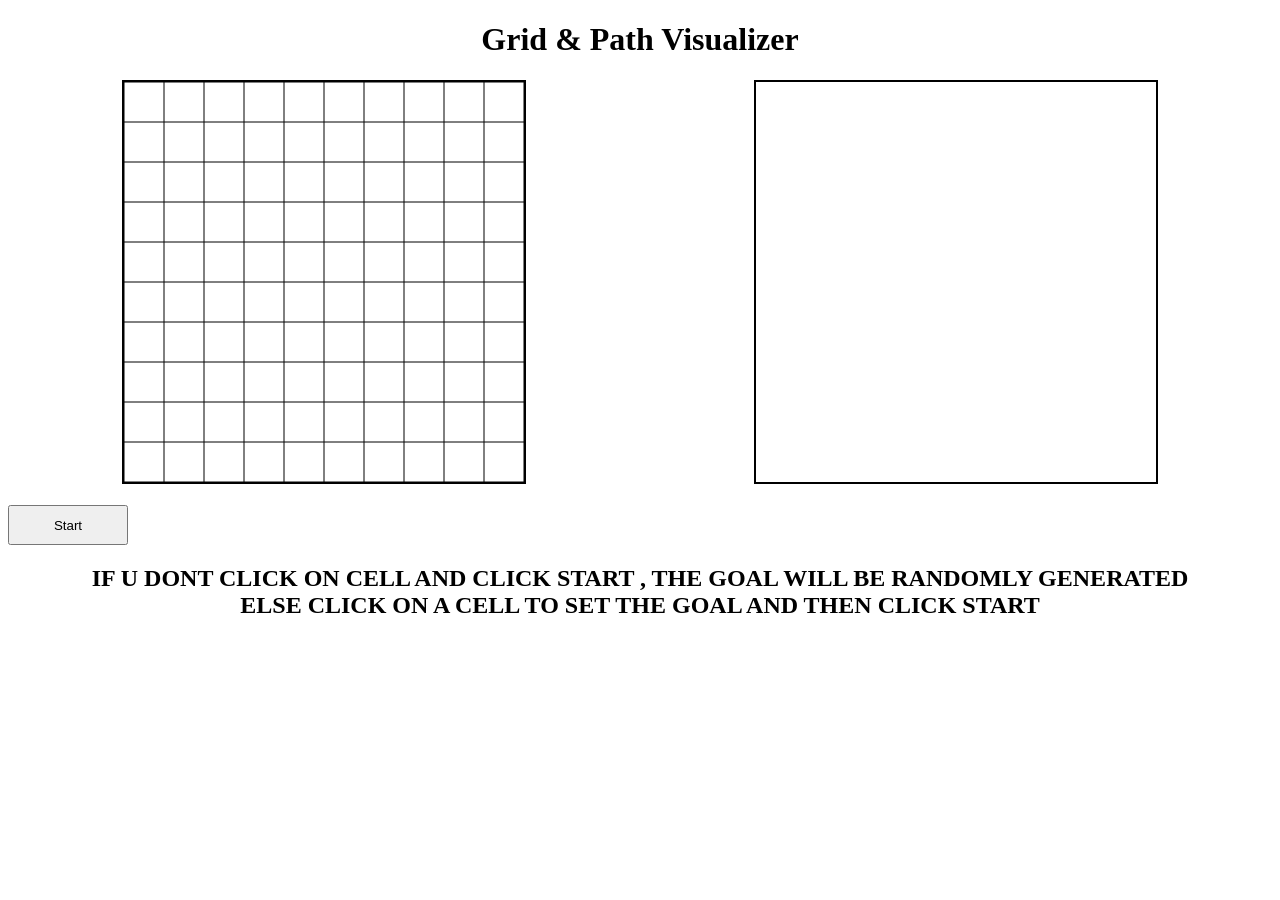
<file: index.html>
<!-- SAMIP REGMI -->
 <!-- SEP 17 -->

<!DOCTYPE html>
<html lang="en">
<head>
<meta charset="UTF-8">
<title>Document</title>
<link rel="stylesheet" href="./css/style.css">
</head>
<body>

<h1>Grid & Path Visualizer</h1>
<div id="container">
  <div class="canvas-container">
    <canvas id="gridCanvas" width="400" height="400"></canvas>
  </div>
  <div class="canvas-container">
    <canvas id="pathCanvas" width="400" height="400"></canvas>
  </div>
</div>

<div id="controls">
  <h1 id="episodeInfo"></h1>
  <button id="start" style="width: 120px; height: 40px;">Start</button>
<h2>
    IF U DONT CLICK ON CELL AND CLICK START , THE GOAL WILL BE RANDOMLY GENERATED <br>
    ELSE CLICK ON A CELL TO SET THE GOAL AND THEN CLICK START
</h2>
</div>
<script>
const canvas = document.getElementById("gridCanvas");
const ctx = canvas.getContext("2d");
const newcanvas = document.getElementById("pathCanvas");
const newctx = newcanvas.getContext("2d");
</script>

<script src="./js/vars/variables.js"></script>
<script src="./js/functions/create-goal.js"></script>
<script src="./js/functions/draw-grid.js"></script>
<script src="./js/functions/move-agent.js"></script>
<script src="./js/functions/draw-explored-cell.js"></script>
<script src="./js/functions/nextstep-reward.js"></script>
<script src="./js/functions/choose-action.js"></script>
<script src="./js/functions/episodes.js"></script>
<script src="./js/functions/goal-picker.js"></script>
<script>

for (let x=0; x<grid_size; x++) {
    for (let y=0; y<grid_size; y++) {
        for (let a=0; a<4; a++) {
            Q_table[[x,y,a]] = 0;
        }
    }
} 

drawGrid();
goal_picker();
// IF USER CHOSSES TO PICK GOAL AND CLICKS ON START BUTTON
document.getElementById("start").onclick = function() {
    runEpisodes();
};

</script>

</body>
</html>
</file>
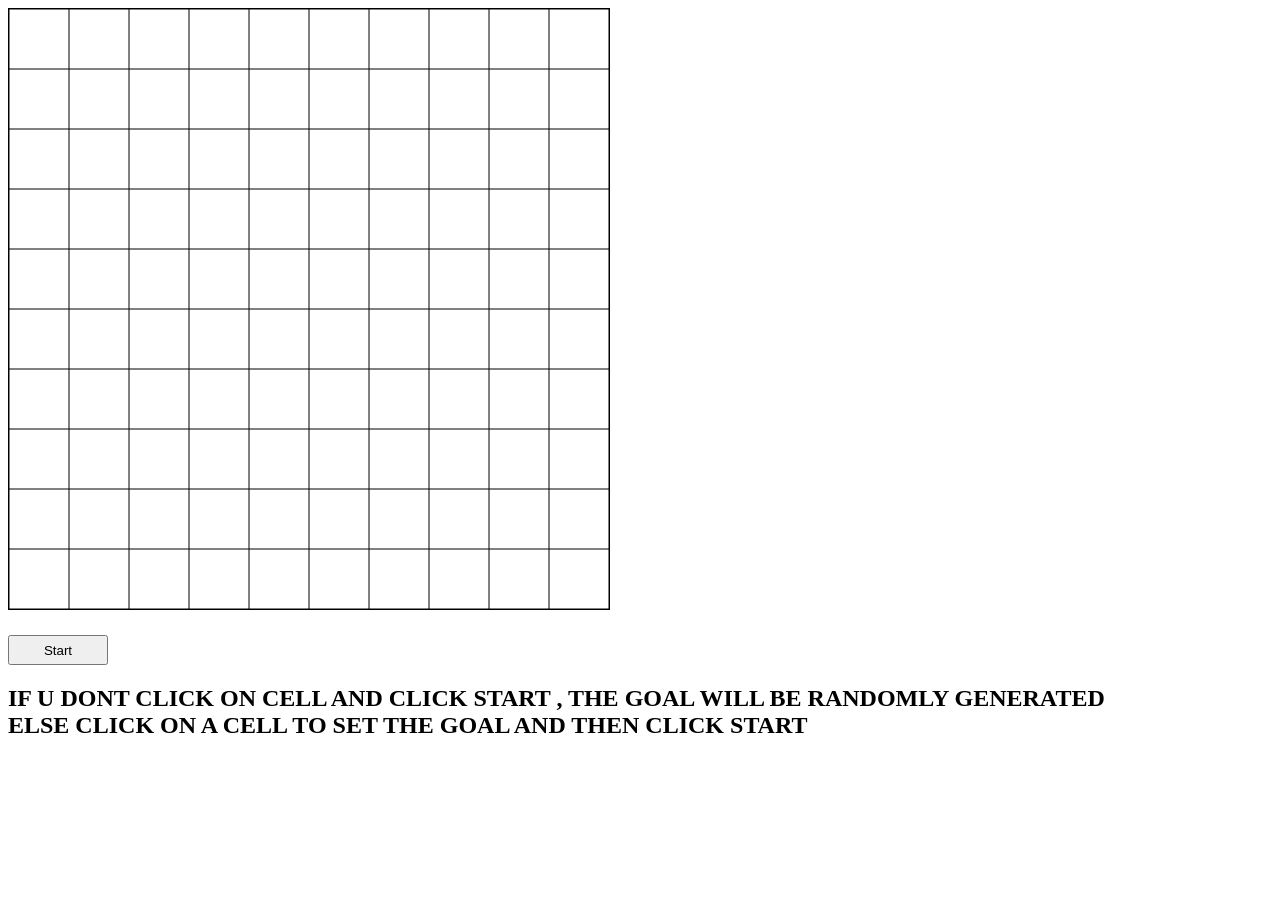
<file: web/index.html>
<!-- SAMIP REGMI -->
 <!-- SEP 17 -->

<!DOCTYPE html>
<html lang="en">
<head>
<meta charset="UTF-8">
<title>Document</title>
</head>
<body>

<canvas id="gridCanvas" width="600" height="600" style="border: 1px solid black;"></canvas>
<h1 id="episodeInfo" ></h1>
<button id="start" style="width: 100px; height: 30px;">Start</button>
<h2>
    IF U DONT CLICK ON CELL AND CLICK START , THE GOAL WILL BE RANDOMLY GENERATED <br>
    ELSE CLICK ON A CELL TO SET THE GOAL AND THEN CLICK START
</h2>
<script>
const canvas = document.getElementById("gridCanvas");
const ctx = canvas.getContext("2d");
</script>

<script src="./js/vars/variables.js"></script>
<script src="./js/functions/create-goal.js"></script>
<script src="./js/functions/draw-grid.js"></script>
<script src="./js/functions/move-agent.js"></script>
<script src="./js/functions/draw-explored-cell.js"></script>
<script src="./js/functions/nextstep-reward.js"></script>
<script src="./js/functions/choose-action.js"></script>
<script src="./js/functions/episodes.js"></script>
<script src="./js/functions/goal-picker.js"></script>
<script>

for (let x=0; x<grid_size; x++) {
    for (let y=0; y<grid_size; y++) {
        for (let a=0; a<4; a++) {
            Q_table[[x,y,a]] = 0;
        }
    }
} 

drawGrid();
goal_picker();
// IF USER CHOSSES TO PICK GOAL AND CLICKS ON START BUTTON
document.getElementById("start").onclick = function() {
    runEpisodes();
};

</script>

</body>
</html>
</file>
<file: css/style.css>
h1, h2 {
    text-align: center;
  }

  #container {
    display: grid;
    grid-template-columns: 1fr 1fr; 
  }

  .canvas-container {
    width: 100%;
    display: flex;
    justify-content: center;
    align-items: center;
  }

  canvas {
    border: 2px solid black;
  }
</file>
